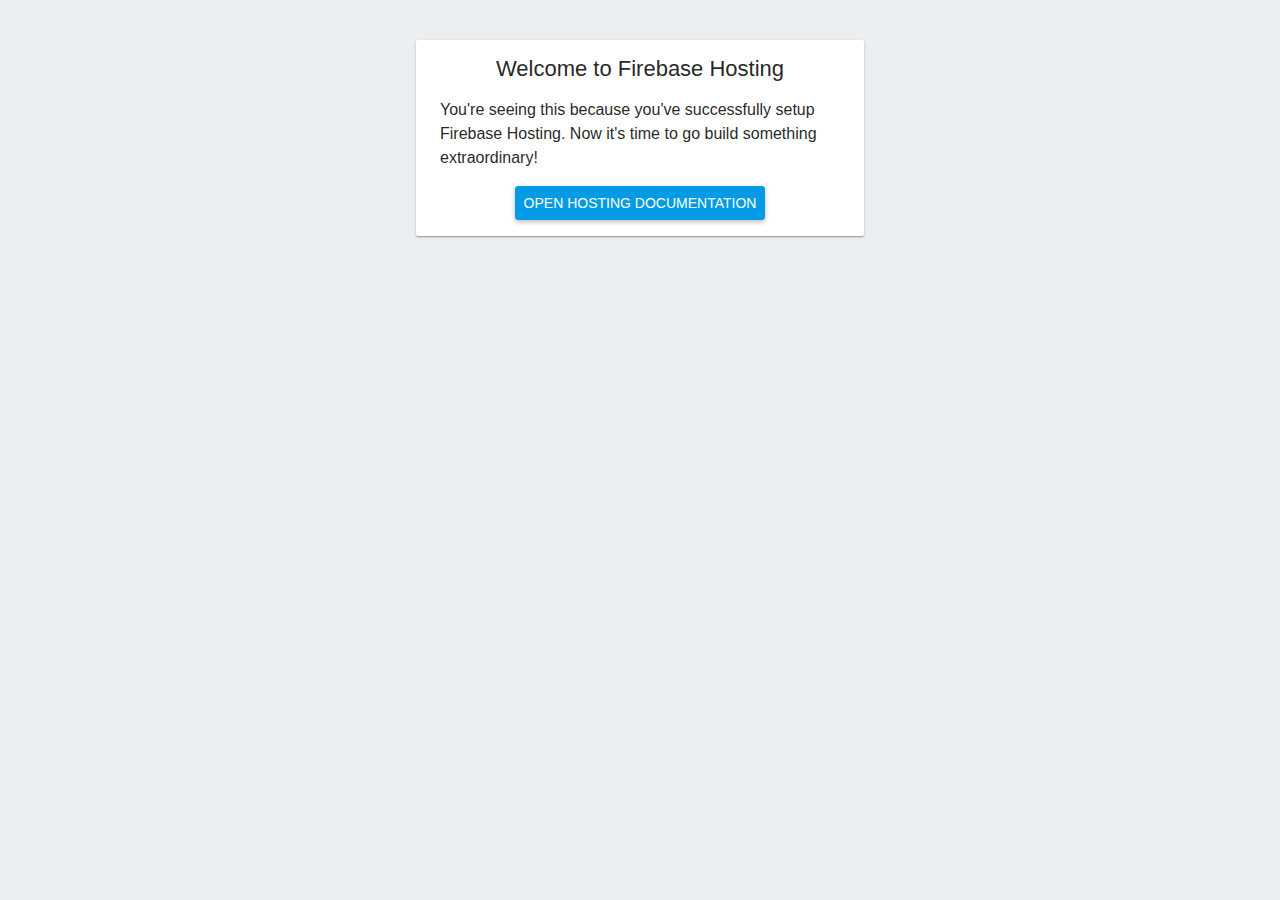
<file: Test subsite/public/index.html>
<!DOCTYPE html>
<html>
  <head>
    <meta charset="utf-8">
    <title>Welcome to Firebase Hosting</title>
    <style media="screen">
      body {
        font-family: Roboto, Arial, sans-serif;
        background: #ECEFF1;
        color: rgba(0,0,0,0.87);
      }

      a {
        color: rgb(3,155,229);
      }

      #message {
        max-width: 400px;
        margin: 40px auto;
        box-shadow: 0 1px 3px 0 rgba(0,0,0,0.2),0 1px 1px 0 rgba(0,0,0,0.14),0 2px 1px -1px rgba(0,0,0,0.12);
        border-radius: 2px;
        background: white;
        padding: 16px 24px;
      }

      #message h1 {
        font-size: 22px;
        font-weight: 500;
        text-align: center;
        margin: 0 0 16px;
      }

      #message p {
        font-weight: 300;
        line-height: 150%;
      }

      #message ul {
        list-style: none;
        margin: 16px 0 0;
        padding: 0;
        text-align: center;
      }

      #message li a {
        display: inline-block;
        padding: 8px;
        text-transform: uppercase;
        text-decoration: none;
        font-weight: 500;
        background: rgb(3,155,229);
        color: white;
        border: 1px solid rgb(3,155,229);
        border-radius: 3px;
        font-size: 14px;
        box-shadow: 0 2px 5px 0 rgba(0,0,0,.26);
      }
    </style>
  </head>
  <body>
    <div id="message">
      <h1>Welcome to Firebase Hosting</h1>
      <p>You're seeing this because you've successfully setup Firebase Hosting. Now it's time to go build something extraordinary!</p>
      <ul>
        <li><a target="_blank" href="https://firebase.google.com/docs/hosting/">Open Hosting Documentation</a></li>
      </ul>
    </div>
  </body>
</html>
</file>
